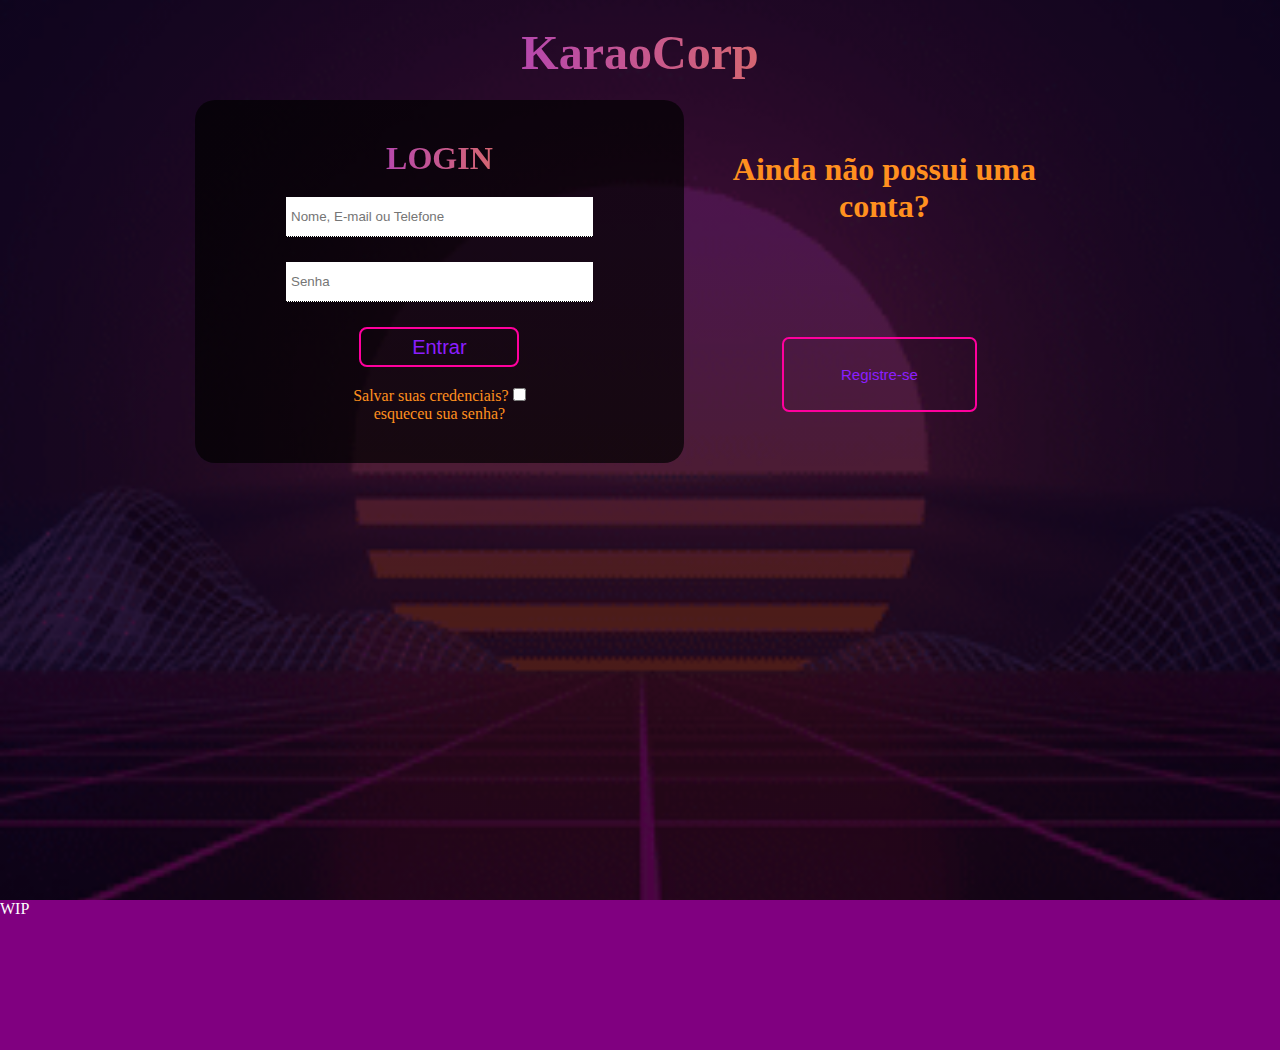
<file: index.html>
<!DOCTYPE html>
<html lang="pt-br">
  <head>
    <meta charset="UTF-8" />
    <meta http-equiv="X-UA-Compatible" content="IE=edge" />
    <link rel="stylesheet" href="./assets/style/index.css" />
    <meta name="viewport" content="width=device-width, initial-scale=1.0" />
    <title>KaraoCorp</title>
  </head>
  <body>
    
    <section class="page-body">
      <div id="register" class="form-center">
      <section class="register-form">
        <div>
          <h1 class="close-page" onclick="closeWindow()">X</h1>
            <h1 class="page-title center">Registro</h1>
            <p class="result"></p>
        </div>
      <form action="">
          <div class="two-form">
        <input placeholder="Nome" type="text" name="name"/>
        <input placeholder="Sobrenome" type="text" name="last-name"/>
      </div>
      <div class="one-form">
        <input placeholder="E-mail" type="email" name="email" />
      </div>
      <div class="two-form">
        <input placeholder="Telefone" type="number" name="telephone" />
        <input placeholder="Senha" type="password" name="password" />
      </div>
      <div class="special-form">
          <div class="birthday-input">
          <label for="birthday">Data de Nascimento:</label>
        <input class="birth-date" type="date" name="birthday" />
      </div>
        <select name="gender" id="defineGender">
          <option value="M">Masculino</option>
          <option value="F">Feminino</option>
          <option value="N/L">Não Listado</option>
        </select>
      </div>
      <div class="submit-button">
        <input class="sub-button" type="submit">
      </div>
      </form>
    </section>
    </div>
      <main>
        <section class="main-box">
          <div>
            <h1 class="page-title center">Karao<span>Corp</span></h1>
          </div>
          <section class="divisor">
            <div class="login-box">
              <h1 class="page-title login-title">LOGIN</h1>
              <div class="credentials">
                <input placeholder="Nome, E-mail ou Telefone" type="email" />
                <input placeholder="Senha" type="password" />
              </div>
              <button class="login-button">Entrar</button>
              <div class="login-options">
                <div>
                  <label for="remember">Salvar suas credenciais?</label>
                  <input type="checkbox" name="remember?" id="" />
                </div>
                <div>
                  <a href="">esqueceu sua senha?</a>
                </div>
              </div>
            </div>
            <div class="signup">
              <h1>Ainda não possui uma conta?</h1>
              <a href="#register"
            ><button class="signup-button" onclick="openWindow()">Registre-se</button></a
          >
            </div>
          <section class="divisor">
        </section>
      </main>
    </section>
    <footer>WIP</footer>
    <script src="./assets/javascript/form.js"></script>
    <script src="./assets/javascript/script.js"></script>
  </body>
</html>
</file>
<file: assets/style/index.css>
* {
  margin: 0;
  padding: 0;
  box-sizing: border-box;
  outline: none;
  color: rgb(255, 144, 31);
}
body {
  overflow-x: hidden;
}
.page-body {
  height: 100vh;
  width: 100vw;
  background: linear-gradient(rgba(0, 0, 0, 0.7), rgba(0, 0, 0, 0.7)),
    url(../images/background1.gif);
  background-size: 150%;
  background-position: center;
}

.page-title {
  text-align: center;
  font-size: 3rem;
  background: linear-gradient(to right, rgb(140, 30, 255), rgb(255, 144, 31));
  -webkit-background-clip: text;
  -webkit-text-fill-color: transparent;
  margin-bottom: 20px;
}

.page-header div {
  height: 100%;
  width: 500px;
  display: flex;
  justify-content: flex-end;
  font-size: 20px;
}
.page-header p {
  margin-top: 18px;
  font-size: 1.2rem;
  color: rgb(255, 144, 31);
}

.signup-button:hover {
  text-decoration: underline;
  cursor: pointer;
  background-color: rgb(255, 0, 157);
  color: rgb(255, 144, 31);
}
.signup-button {
  cursor: pointer;
  margin: 10px 30px 0 20px;
  height: 5em;
  width: 13em;
  border-radius: 7px;
  color: rgb(140, 30, 255);
  background-color: transparent;
  font-size: 15px;
  border: rgb(255, 0, 157) 2px solid;
  transition: 0.5s;
}
footer {
  background-color: purple;
  width: 100vw;
  height: 150px;
  color: white;
}
main {
  display: flex;
  align-items: center;
  justify-content: center;
}
.main-box {
  text-align: center;
  display: flex;
  flex-direction: column;

  margin-top: -50px;
  padding: 75px;
  width: 65rem;
  height: 40rem;
  /* background-color: blue; */
  border-radius: 20px;
}

.login-box {
  display: flex;
  flex-direction: column;
  width: 55%;
  height: 100%;
  background: linear-gradient(rgba(0, 0, 0, 0.7), rgba(0, 0, 0, 0.7));
  border-radius: 20px;
  padding: 40px;
  color: white;
}
.login-box .credentials {
  display: flex;
  flex-direction: column;
  align-items: center;
}
.credentials input {
  color: black;
  width: 23em;
  height: 40px;
  /* border-radius: 7px; */
  margin: 15px 0 10px 0;
  padding: 5px;
  border: none;
  border-bottom: 1px dotted black;
}
.credentials input:focus {
  border-color: none;
  color: rgb(130, 10, 209);
  outline: none;
}
.credentials input:first-child {
  margin-top: -10px;
}
.login-button {
  margin-top: 15px;
  align-self: center;
  height: 40px;
  width: 8em;
  border-radius: 8px;
  border: none;
  cursor: pointer;
  color: rgb(140, 30, 255);
  border: rgb(255, 0, 157) 2px solid;
  background-color: transparent;
  font-size: 20px;
  transition: 0.5s;
}

.login-button:hover {
  background-color: rgb(255, 0, 157);
  color: rgb(255, 144, 31);
}

.login-options {
  display: flex;
  flex-direction: column;
  margin-top: 20px;
}
.login-options a {
  margin: 10px;
  text-decoration: none;
  color: rgb(255, 144, 31);
}
.login-options a:hover {
  text-decoration: underline;
  color: pink;
}
.login-title {
  margin-bottom: 30px;
  font-size: 2rem;
}
.divisor {
  display: flex;
  justify-content: space-between;
}
.signup {
  display: flex;
  flex-direction: column;
  justify-content: space-around;
}
.signup h1 {
  font-size: 2rem;
}
.register-form {
  display: flex;
  justify-content: center;
  align-items: center;
  flex-direction: column;
  width: 30rem;
  height: 35rem;
  background: linear-gradient(
    rgb(247, 226, 37),
    rgb(194, 61, 128),
    rgb(35, 25, 88)
  );
  border-radius: 8px;
}
.register-form h1 {
  font-size: 2.5rem;
}
.result {
  text-align: center;
  font-size: 1.5rem;
}
.two-form {
  margin: 20px 0;
  width: 30em;
  display: flex;
  justify-content: space-around;
}
.two-form input {
  width: 15em;
  height: 3.5em;
  padding: 5px;
}
.one-form {
  margin: 20px 0;
  display: flex;
  justify-content: center;
}
.one-form input {
  width: 33em;
  height: 3.5em;
  padding: 5px;
}
.special-form {
  display: flex;
  justify-content: space-between;
  text-align: center;
  margin: 0 15px 0 15px;
}
.special-form select {
  width: 15em;
}
.special-form input {
  height: 50px;
  font-size: 18px;
  width: 13em;
}
.birthday-input {
  display: flex;
  flex-direction: column;
  margin-top: -10px;
}
.submit-button {
  margin-top: 50px;
  height: 100 px;
  display: flex;
  justify-content: center;
}
.submit-button input {
  height: 50px;
  width: 100px;
  border-radius: 6px;
}
.form-center {
  background: linear-gradient(rgba(0, 0, 0, 0.7), rgba(0, 0, 0, 0.7));
  width: 100vw;
  height: 100vh;
  position: absolute;
  display: flex;
  justify-content: center;
  align-items: center;
  visibility: hidden;
}
.close-page {
  display: flex;
  justify-content: flex-end;
  margin-left: 350px;
  color: red;
  cursor: pointer;
}
/* CODIGO PARA RESPONSIVIDADE ABAIXO */
@media (max-width: 700px) {
  .divisor {
    flex-direction: column;
  }
  .login-box {
    width: 100%;
  }
  .signup {
    margin-top: 10px;
  }
  .credentials input {
    width: 17em;
  }
  .page-title {
    font-size: 2rem;
  }
  .center {
    font-size: 3.5rem;
  }
  .page-body {
    background-size: 450%;
    background-position: center;
  }
  .register-form {
    width: 20rem;
    height: 45rem;
  }
  .two-form {
    display: flex;
    flex-direction: column;
    justify-content: center;
    flex-wrap: wrap;
    align-items: center;
  }
  .two-form input {
    width: 20em;
    margin: 0 0 8px 0;
  }
  .one-form input {
    width: 20em;
  }
  .special-form {
    display: flex;
    flex-direction: column;
    align-items: center;
  }
  .special-form select {
    margin: 20px 0 0 0;
    height: 3em;
  }
  .sub-button {
    margin: 0 0 5px 0;
  }
  .close-page {
    margin-left: 220px;
  }
  .signup-button {
    height: 4em;
    width: 10em;
  }
}
</file>
